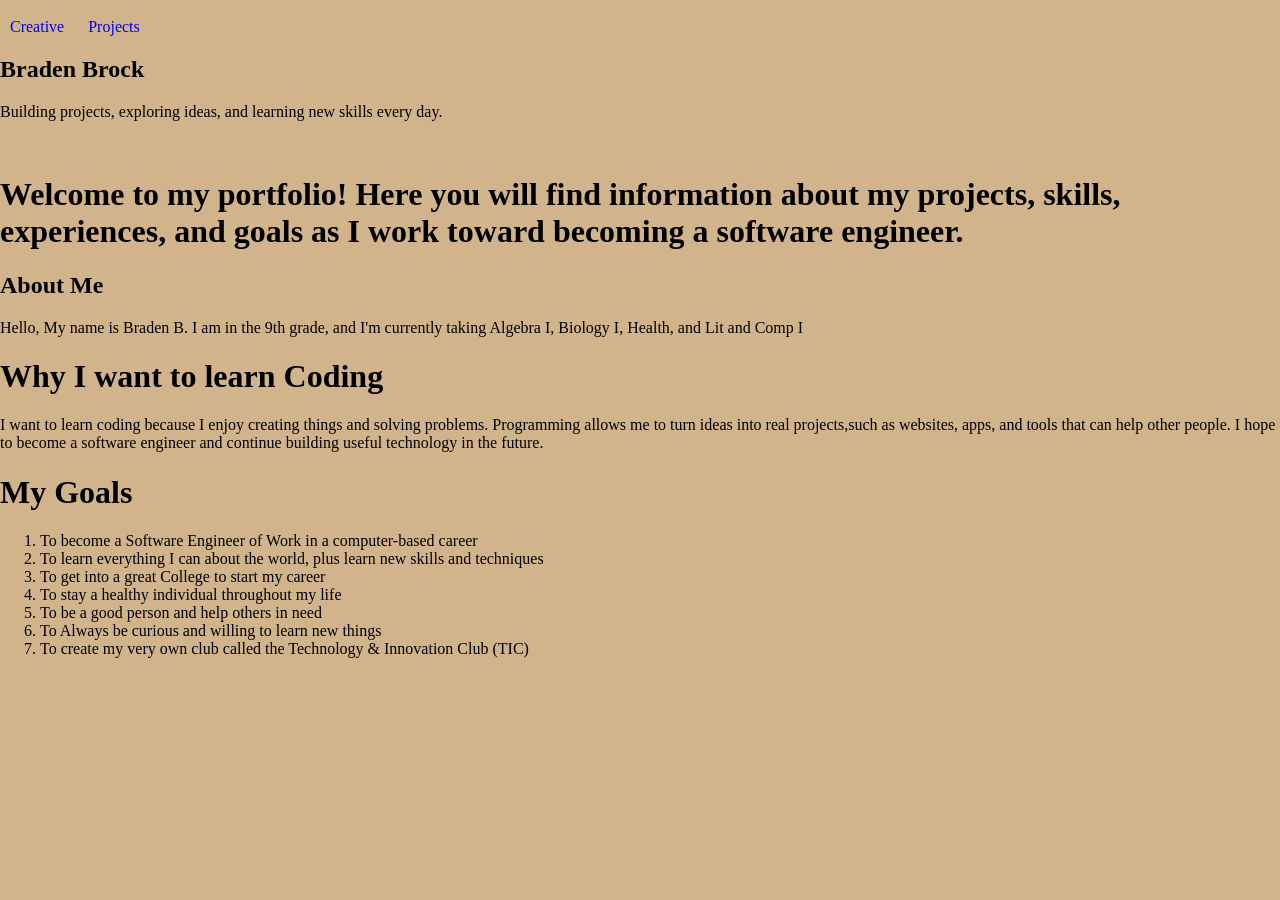
<file: index.html>
<!DOCTYPE html>
<html>
 
<head>
<title>Braden's Portfolio</title>
<link rel="stylesheet" href="style.css">
</head>
 
<body>
  <nav>
  <a href="creative.html" class="nav-link">Creative</a>   
  <a href="projects.html" class="nav-link">Projects</a>
</nav>
 
 <section>
  <h1>Braden Brock</h1>
  <p>  Building projects, exploring ideas, and learning new skills every day.</p>
 </section>
 
<h1>Welcome to my portfolio! Here you will find information about my projects, skills, experiences, and goals as I work toward becoming a software engineer.</h1>

<h2 id = "about">About Me</h2>

<p>Hello, My name is Braden B. I am in the 9th grade, and I'm currently taking Algebra I, Biology I, Health, and Lit and Comp I </p>

<h1>Why I want to learn Coding</h1>

<p >I want to learn coding because I enjoy creating things and solving problems. Programming allows me to turn ideas into real projects,such as websites, apps, and tools that can help other people. I hope to become a software engineer and continue building useful technology in the future.</p>

<h1 id = "goals">My Goals</h1>

<ol>
    <li> To become a Software Engineer of Work in a computer-based career</li>
    <li> To learn everything I can about the world, plus learn new skills and techniques</li>
    <li> To get into a great College to start my career</li>
    <li>To stay a healthy individual throughout my life</li>
    <li>To be a good person and help others in need</li>
    <li>To Always be curious and willing to learn new things</li>
    <li> To create my very own club called the Technology & Innovation Club (TIC)</li>
</ol>
      
</body>
 
</html>
</file>
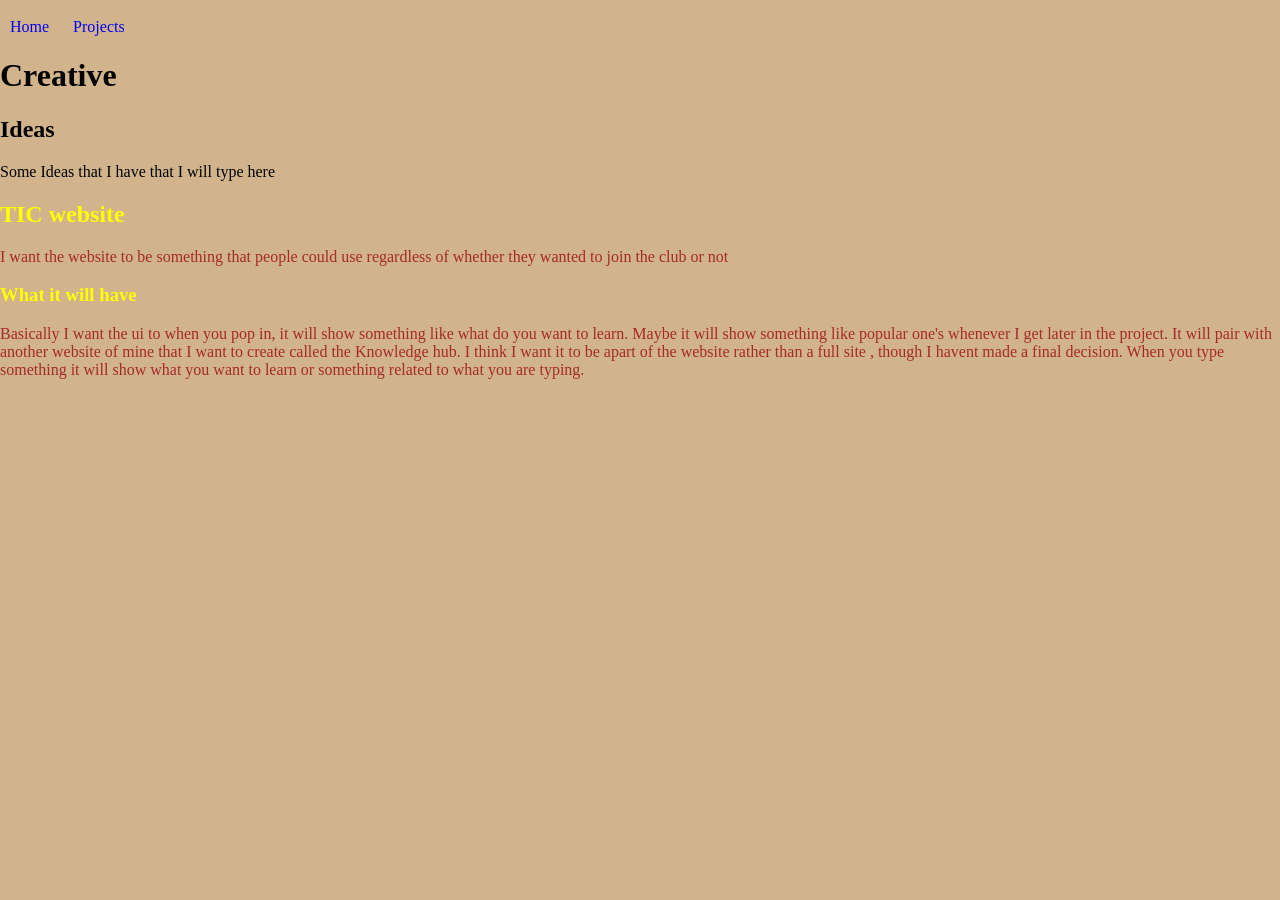
<file: creative.html>
<!DOCTYPE html>
<html>
 
<head>
<title>Creative </title>
<link rel="stylesheet" href="style.css">
</head>
<body>
  <nav>
  <a href="index.html" class="nav-link">Home</a> 
  <a href="projects.html" class="nav-link">Projects</a>   
 </nav>
  <h1> Creative </h1>
  <h2>Ideas</h2>
  <p>Some Ideas that I have that I will type here</p>
  <h2 class = don>TIC website</h2>
  <p class = din>I want the website to be something that people could use regardless of whether they wanted to join the club or not</p>
  <h3 class = don>What it will have </h3>
  <p class = din>Basically I want the ui to when you pop in, it will show something like what do you want to learn. Maybe it will show something like popular one's whenever I get later in the project. It will pair with another website of mine that I want to create called the Knowledge hub. I think I want it to be apart of the website rather than a full site , though I havent made a final decision. When you type something it will show what you want to learn or something related to what you are typing.  </p>
</body>
</html>
</file>
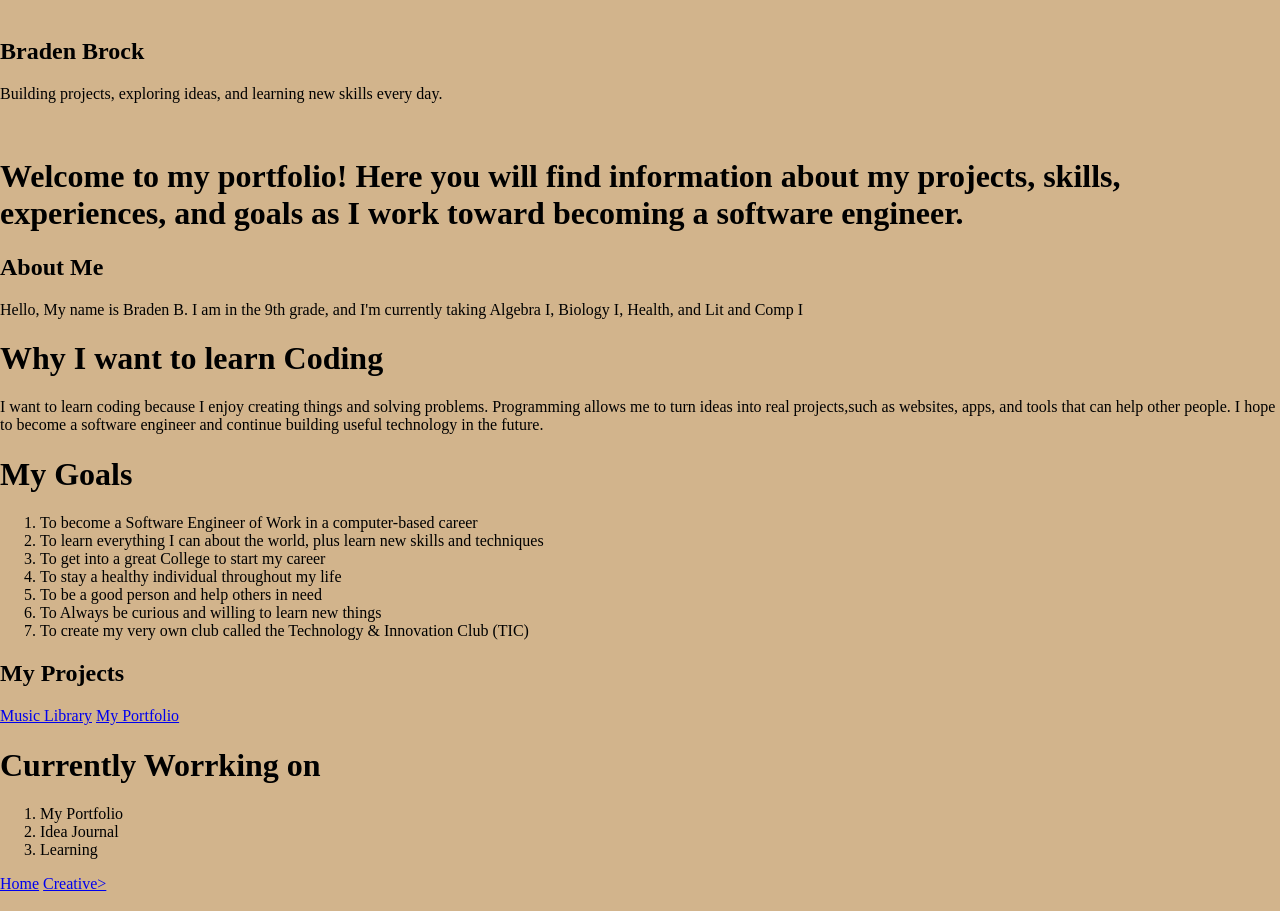
<file: home.html>
<!DOCTYPE html>
<html>
 
<head>
<title>Braden's Portfolio</title>
<link rel="stylesheet" href="style.css">
</head>
 
<body>
 <section>
  <h1>Braden Brock</h1>
  <p>  Building projects, exploring ideas, and learning new skills every day.</p>
 </section>
 
<h1>Welcome to my portfolio! Here you will find information about my projects, skills, experiences, and goals as I work toward becoming a software engineer.</h1>

<h2 id = "about">About Me</h2>

<p>Hello, My name is Braden B. I am in the 9th grade, and I'm currently taking Algebra I, Biology I, Health, and Lit and Comp I </p>

<h1>Why I want to learn Coding</h1>

<p >I want to learn coding because I enjoy creating things and solving problems. Programming allows me to turn ideas into real projects,such as websites, apps, and tools that can help other people. I hope to become a software engineer and continue building useful technology in the future.</p>

<h1 id = "goals">My Goals</h1>

<ol>
    <li> To become a Software Engineer of Work in a computer-based career</li>
    <li> To learn everything I can about the world, plus learn new skills and techniques</li>
    <li> To get into a great College to start my career</li>
    <li>To stay a healthy individual throughout my life</li>
    <li>To be a good person and help others in need</li>
    <li>To Always be curious and willing to learn new things</li>
    <li> To create my very own club called the Technology & Innovation Club (TIC)</li>
</ol>
<h2 id = "projects">My Projects</h2>
 
<a href="https://github.com/Bladen00-afk/Music-Libary" target="_blank">Music Library</a>
 
<a href="https://github.com/Bladen00-afk/My-Portfolio" target="_blank">My Portfolio</a>

 <h1 id= "Currently Working On"> Currently Worrking on </h1>
<ol>
 <li>My Portfolio</li>
 
 <li>Idea Journal</li>
 
 <li>Learning</li>
</ol>
      
 <nav>
  <a href="home.html">Home</a> 
  <a href="creative.html">Creative></a>
 </nav>
 
</body>
 
</html>
</file>
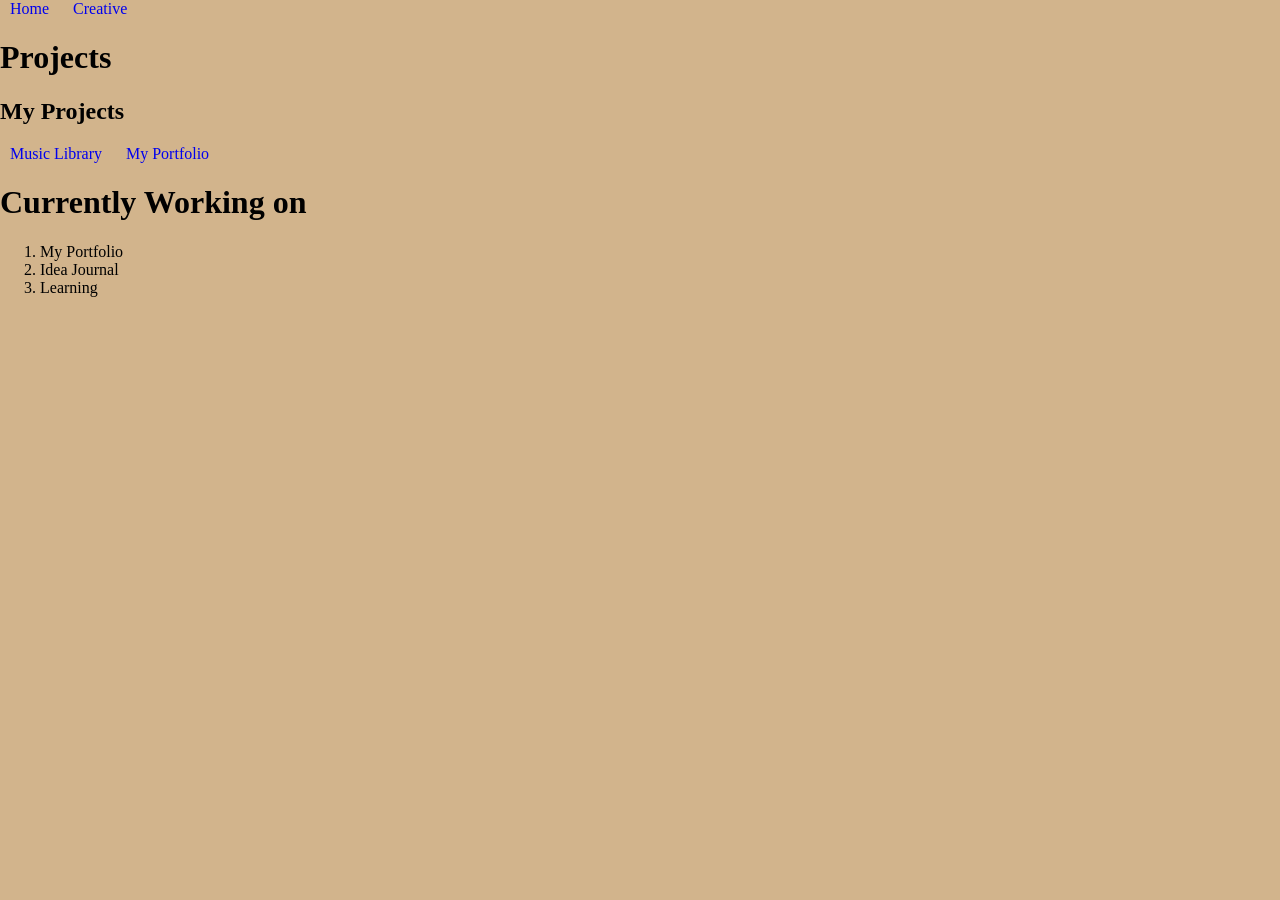
<file: projects.html>
<!DOCTYPE html>
<html>

<head>
    <title>Projects</title>
    <link rel="stylesheet" href="style.css">
</head>

<body>
    <nav>   
  <a href="index.html" class="nav-link">Home</a>
  <a href="creative.html" class="nav-link">Creative</a>
</nav>
  
   <h1>Projects</h1>
    <h2 id = "projects">My Projects</h2>
 
<a href="https://github.com/Bladen00-afk/Music-Libary" target="_blank" class = "project">Music Library</a>
 
<a href="https://github.com/Bladen00-afk/My-Portfolio" target="_blank" class = "project">My Portfolio</a>

 <h1 id= "Currently Working On"> Currently Working on </h1>
<ol>
 <li>My Portfolio</li>
 
 <li>Idea Journal</li>
 
 <li>Learning</li>
</ol>

</body>

</html>
</file>
<file: style.css>
body {
background-color: tan;
  margin : 0;
  padding: 0;
  
.nav-link {
    padding: 10px;
    text-decoration: none;
    transition: 0.3s;
}

.nav-link:hover {
    color: cyan;
    transform: scale(1.1);
}

.din {
  color: brown

}

.don {
  color : yellow
}

.project {
    padding: 10px;
    text-decoration: none;
    transition: 0.3s;
}

.project:hover {
    color: green;
    transform: scale(1.1);
}
</file>
